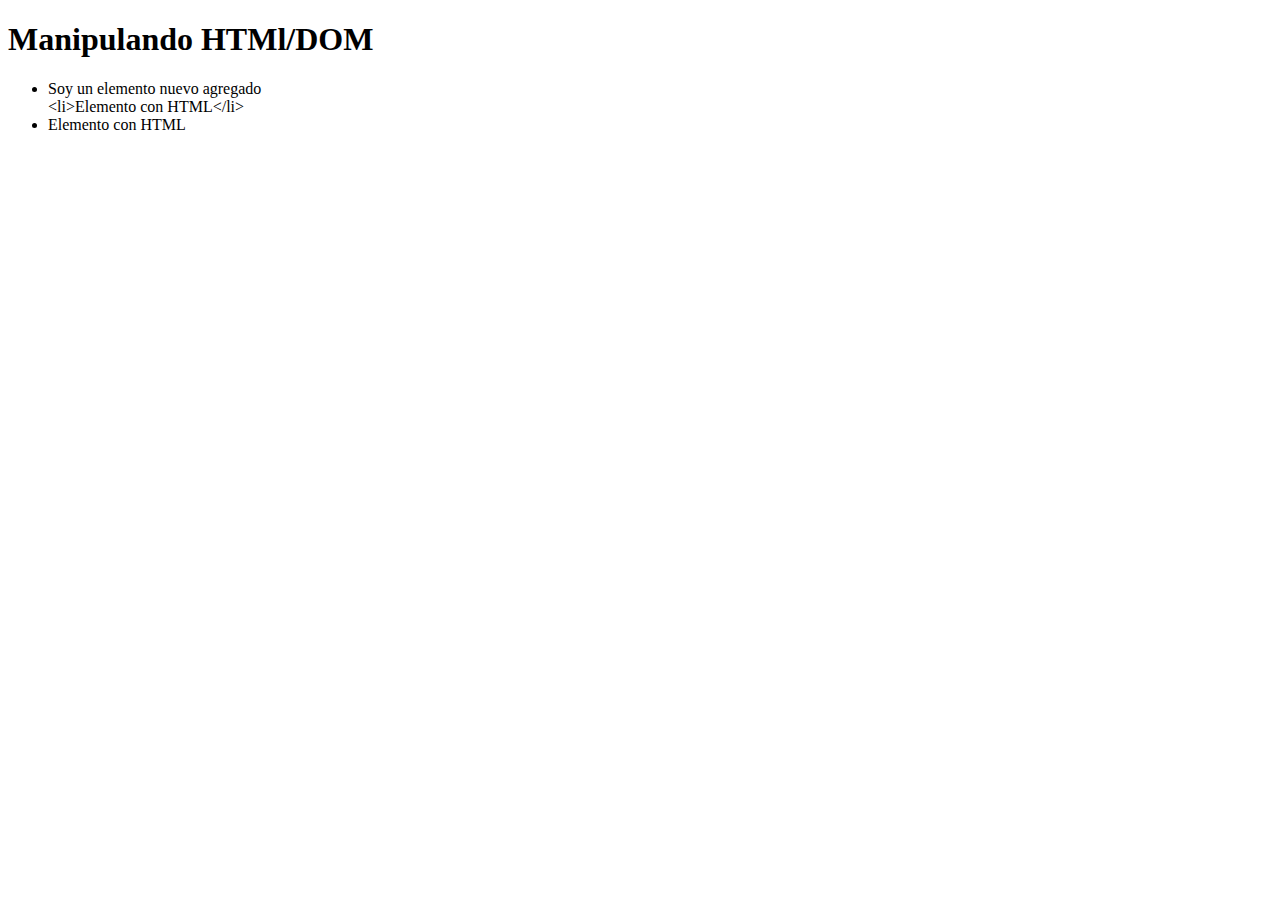
<file: desafio/index.html>
<!DOCTYPE html>
<html lang="es">

  <head>
    <meta charset="UTF-8" />
    <title>Insertar y eliminar elementos</title>
  </head>

  <body>
    <h1 id="title">Manipulando HTMl/DOM </h1>

    <ul id="list">
      <li>Reference son 1</li>
      <li id="hijo-a-reemplazar">Reference son 2</li>
    </ul>

    <script src="app.js"></script>
  </body>

</html>
</file>
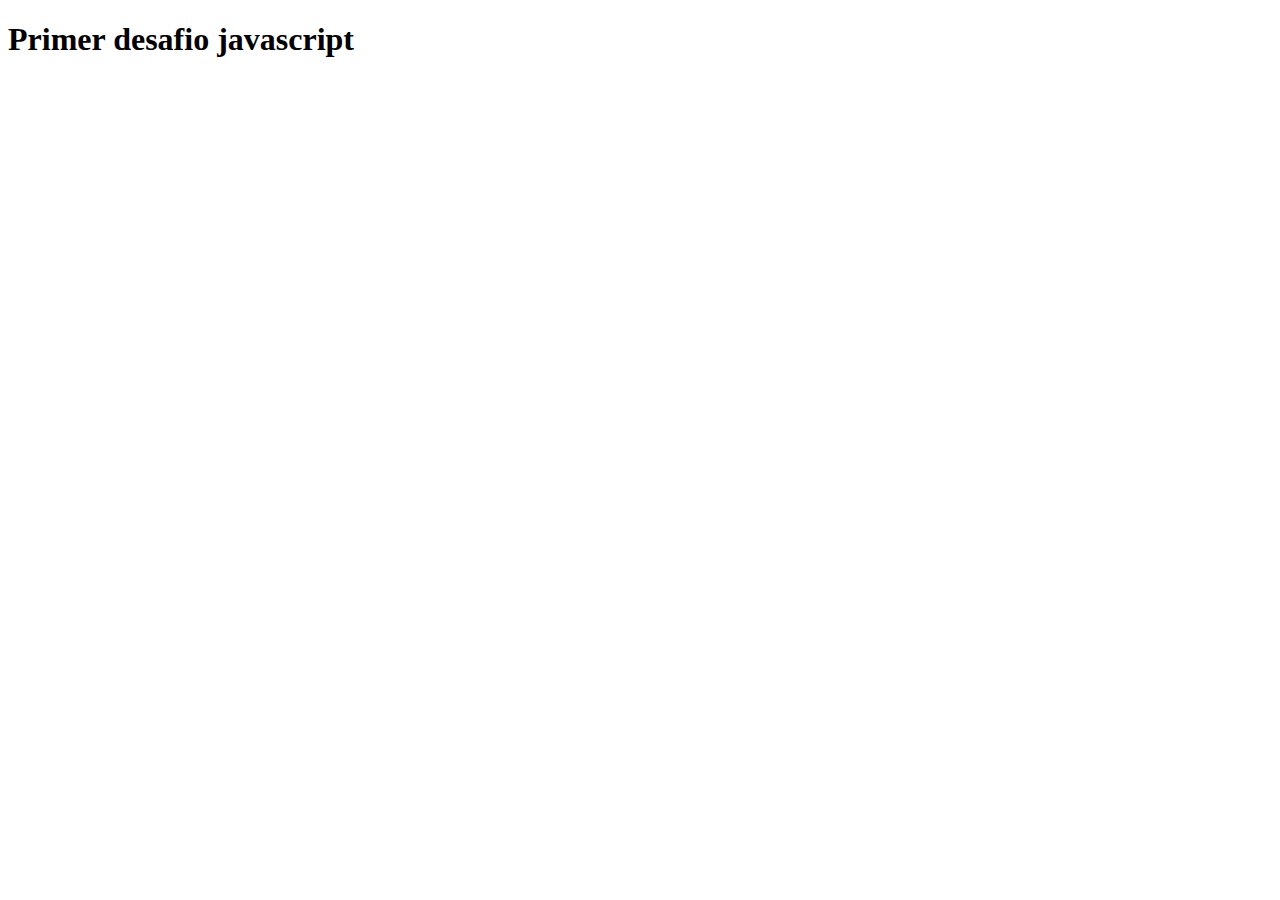
<file: Primer Desafio/index.html>
<!DOCTYPE html>
<html lang="en">
<head>
    <meta charset="UTF-8">
    <meta http-equiv="X-UA-Compatible" content="IE=edge">
    <meta name="viewport" content="width=device-width, initial-scale=1.0">
    <title>Desafio 1</title>
</head>
<body>
    <h1>Primer desafio javascript</h1>
    <script src="app.js"></script>
</body>
      
</html>
</file>
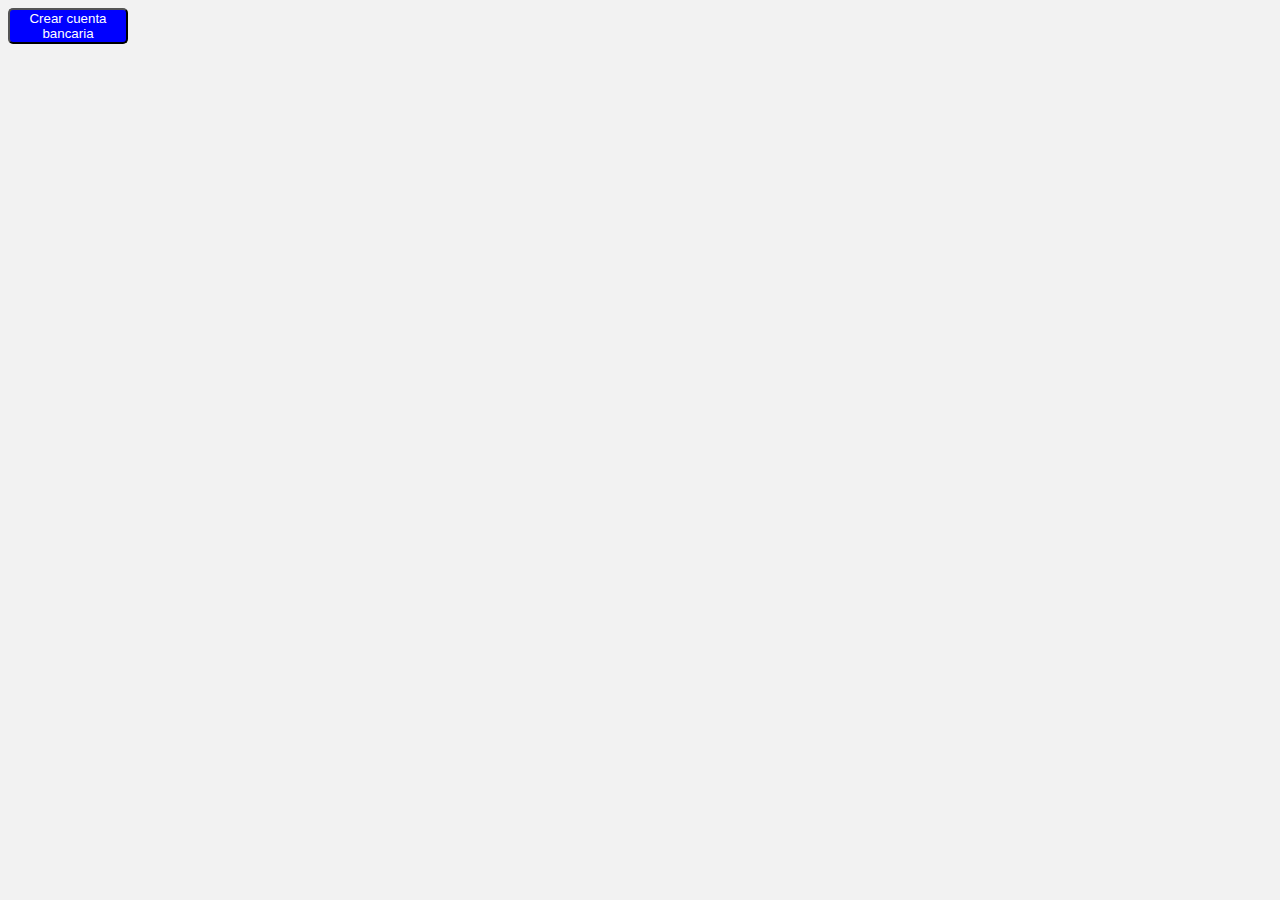
<file: Quinto Desafio/index.html>
<!DOCTYPE html>
<html lang="es">
<head>
	<meta charset="UTF-8">
	<title>Ejercicios javascript (CU01143E)
	</title>
	<link rel="stylesheet" type="text/css" href="styles.css">	
</head>
<body>
	<div>
		<button onclick="cargarDatos();">Crear cuenta bancaria</button>
	</div>

	
	

	<script type="text/javascript" src="app.js">operacion();</script>
</body>
</html>
</file>
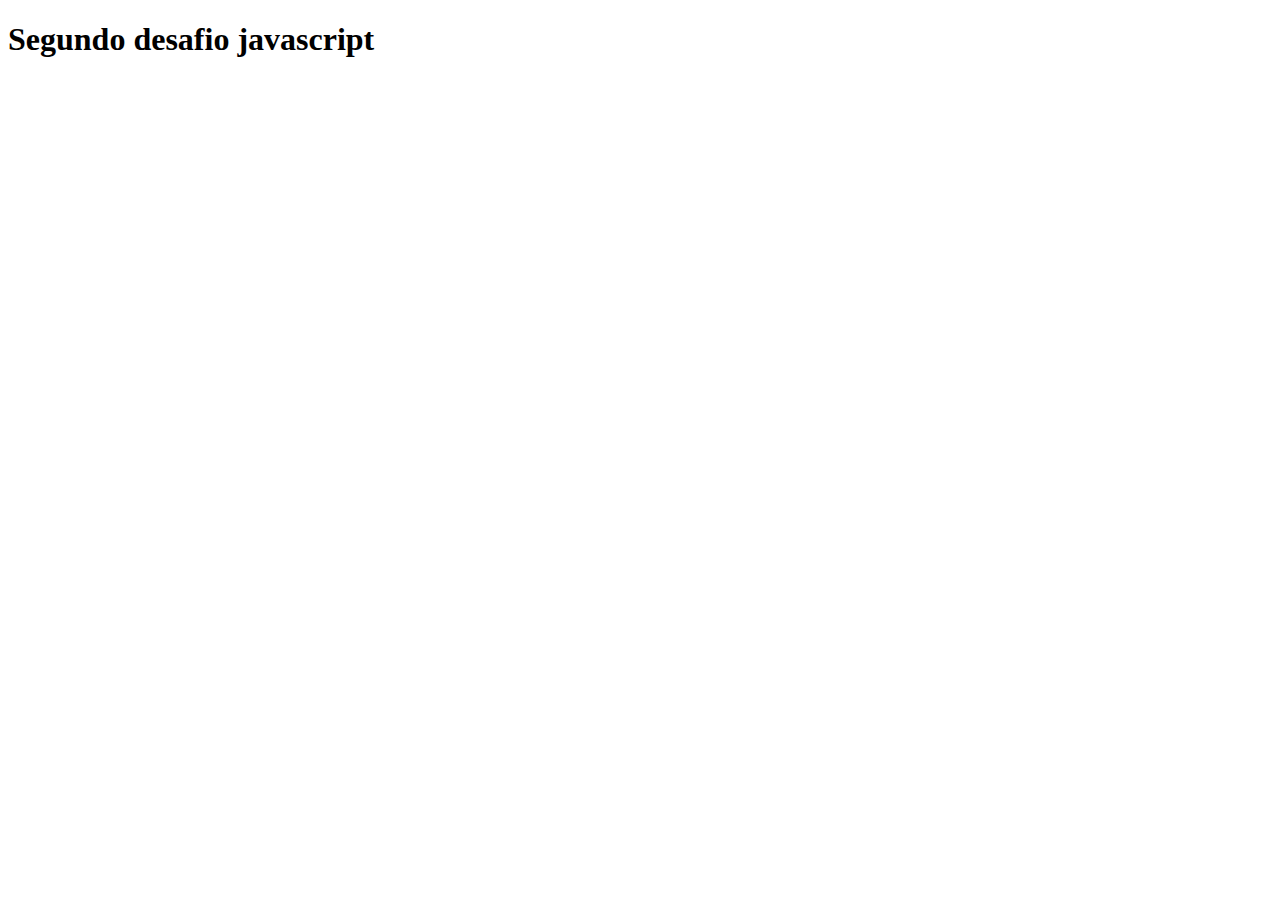
<file: Segundo Desafio/index.html>
<!DOCTYPE html>
<html lang="en">
<head>
    <meta charset="UTF-8">
    <meta http-equiv="X-UA-Compatible" content="IE=edge">
    <meta name="viewport" content="width=device-width, initial-scale=1.0">
    <title>Segundo Desafio</title>
</head>
<body>
    <h1>Segundo desafio javascript</h1>
    
    <script src="app.js"></script>
</body>
</html>
</file>
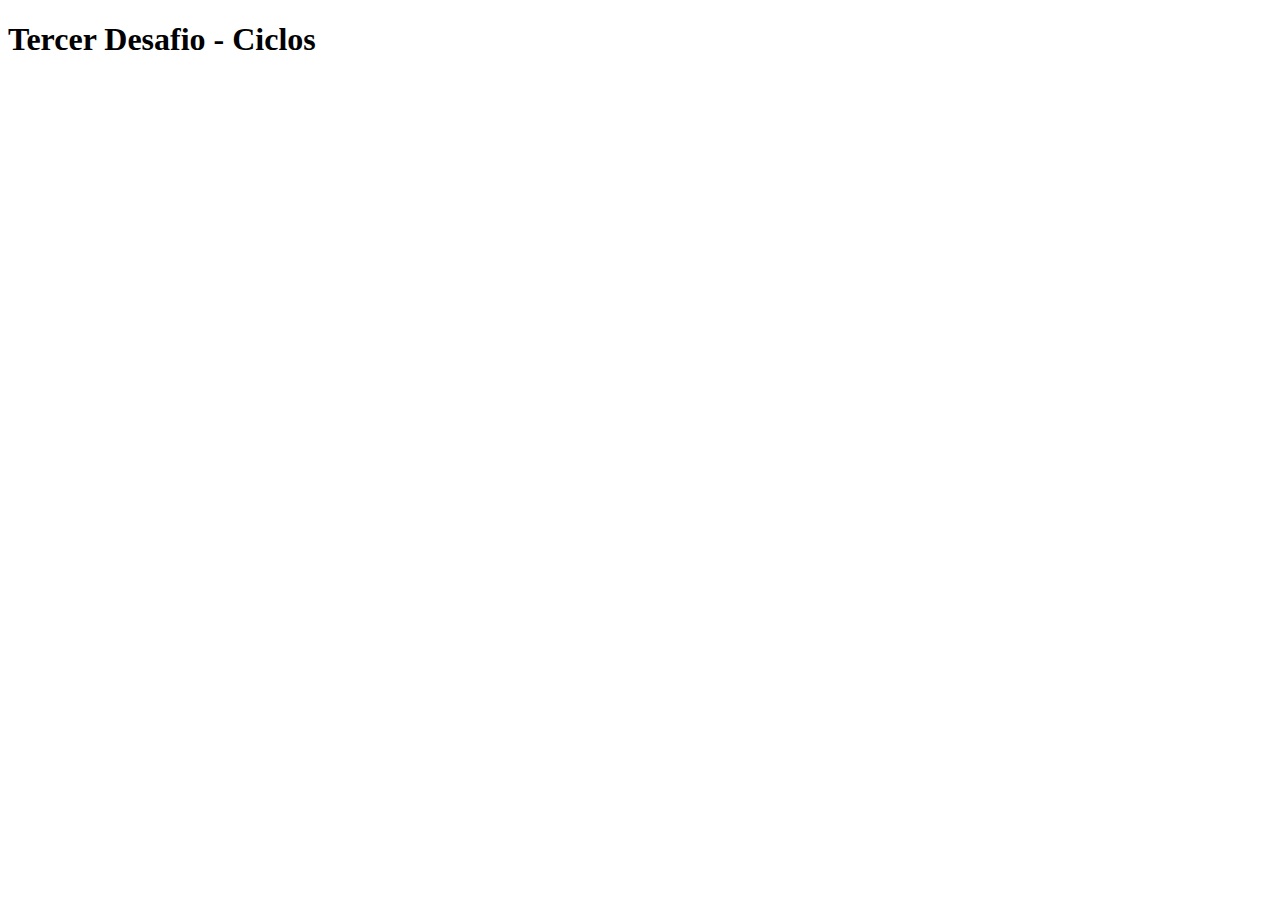
<file: Tercer Desafio/index.html>
<!DOCTYPE html>
<html lang="en">
<head>
    <meta charset="UTF-8">
    <meta http-equiv="X-UA-Compatible" content="IE=edge">
    <meta name="viewport" content="width=device-width, initial-scale=1.0">
    <title>Tercer Desafio</title>
</head>
<body>
    <h1>Tercer Desafio - Ciclos</h1>
    <script src="app.js"></script>
</body>
</html>
</file>
<file: Quinto Desafio/styles.css>
body{
	font-family: Arial, Helvetica, sans-serif;
	background: #f2f2f2;
}
button{
	background-color:blue;color:white;width:120px;
	border-radius: 5px;
}
</file>
